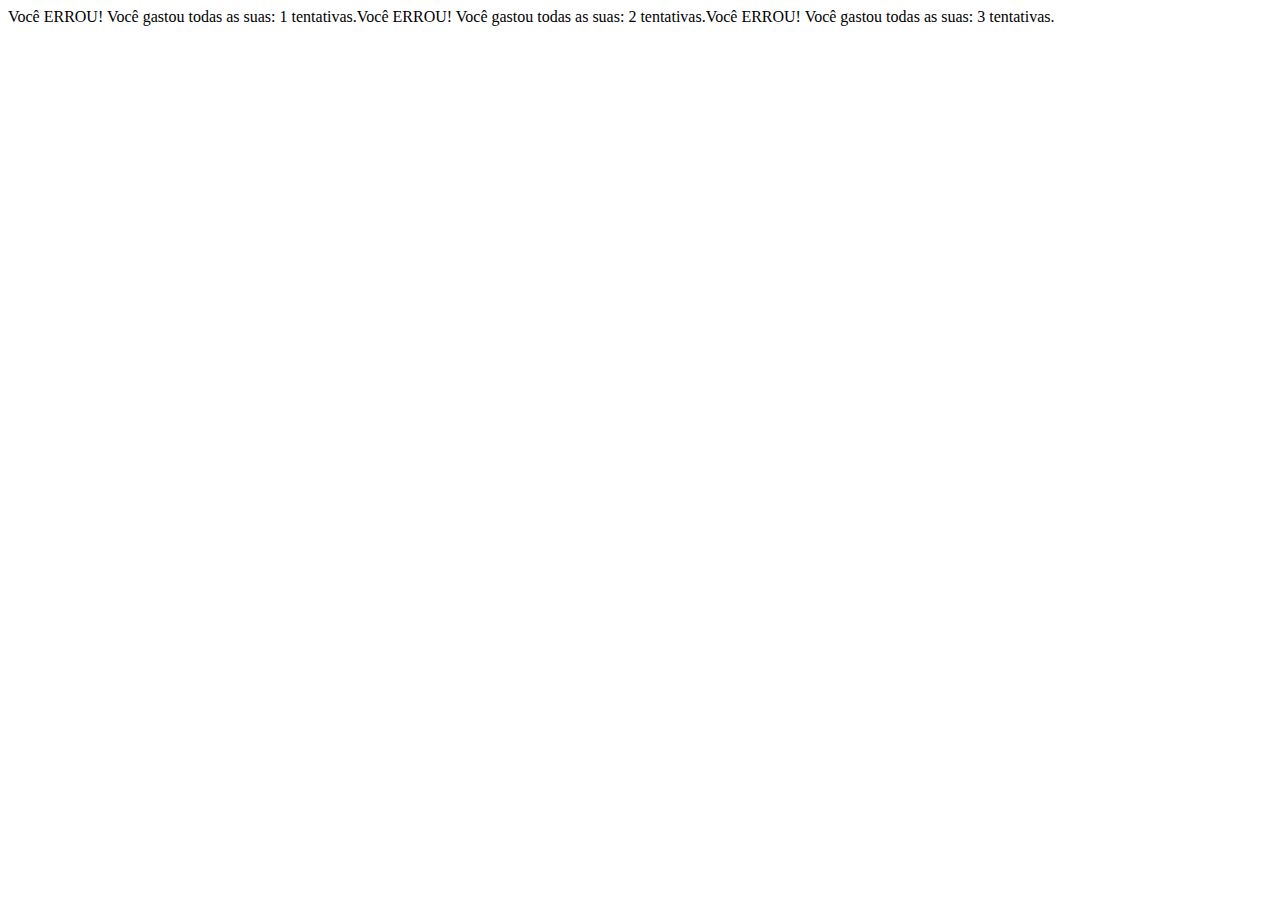
<file: Index.html>
<!DOCTYPE html>
<html lang="PT-BR">
<head>
    <meta charset="UTF-8">
    <meta http-equiv="X-UA-Compatible" content="IE=edge">
    <meta name="viewport" content="width=device-width, initial-scale=1.0">
    <title>Treinando a lógica</title>
</head>
<body>
    <!--Versão 1 -->
<script>

var geradorDeNumeroAleatorio = Math.round(Math.random() * 10);

//Math.round transforma o número gerado em inteiro, Math.random retorna um número aleatório de 1 a 10

var tentativas = 1; 
//valor inicial de tentativas 

while(tentativas <= 3) {

    var inputNumero = parseInt(prompt("Tente advinhar um número de 1 a 10, digite seu chute:"));
    //parseInt tem a mesma função do Math.round, prompt cria uma caixa de entrada de valor similar ao comando alert();

    if(inputNumero == geradorDeNumeroAleatorio) {

        document.write("Você ACERTOU, o número era " + geradorDeNumeroAleatorio);
        break;
    } else {

        document.write("Você ERROU! Você gastou todas as suas: " + tentativas + " tentativas.");
    }
    tentativas++;
    //lopping com while para que rode até que o número de tentativas seja <= as chances do user
}


</script>

</body>
</html>
</file>
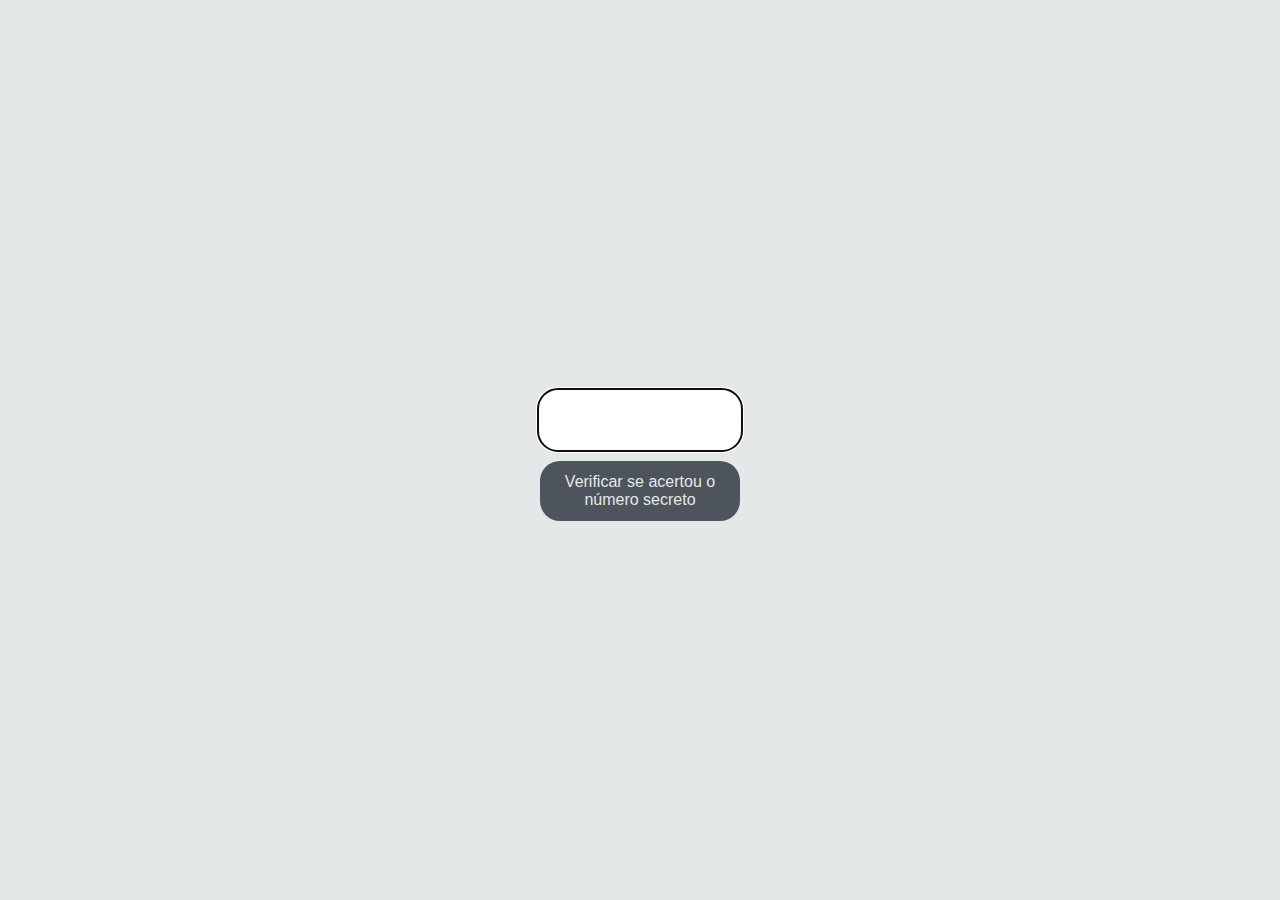
<file: versao2.html>
<!DOCTYPE html>
<html lang="PT-BR">
<head>
    <meta charset="UTF-8">
    <meta http-equiv="X-UA-Compatible" content="IE=edge">
    <meta name="viewport" content="width=device-width, initial-scale=1.0">
    <link rel="stylesheet" href="assets/css/style.css" />
    <title>Versão 2 - Advinhação </title>
</head>
    <body>
        <main> 
            <input/>
            <button>Verificar se acertou o número secreto</button>
        </main>

        <script src="assets/js/script.js"></script>

    </body>
</html>
</file>
<file: assets/css/style.css>
@import url('https://fonts.googleapis.com/css2?family=Quicksand:wght@300;400;600&display=swap');

body {
	background-color: #e5e8e8;
	color: #4e545c;
	margin: 0;
	font-family: 'Quicksand';
}

main {
	height: 100vh;
	width: 100%;
	display: flex;
	flex-direction: column;
	align-items: center;
	justify-content: center;
}

button {
	border-radius: 20px;
	font-size: 1rem;
	height: 60px;
	width: 200px;
	border: none;
	background-color: #4e545c;
	color: #e5e8e8;
	transition: all 0.5s linear;
}

button:hover {
	background-color: #000401;
}

input {
    border-radius: 20px;
    border-color: #000000;
	font-size: 1rem;
	height: 60px;
	width: 200px;
	border: none;
	background-color: #ffffff;
	color: #000000;
	transition: all 0.5s linear;
    text-align:center;
    margin:10px;
}
</file>
